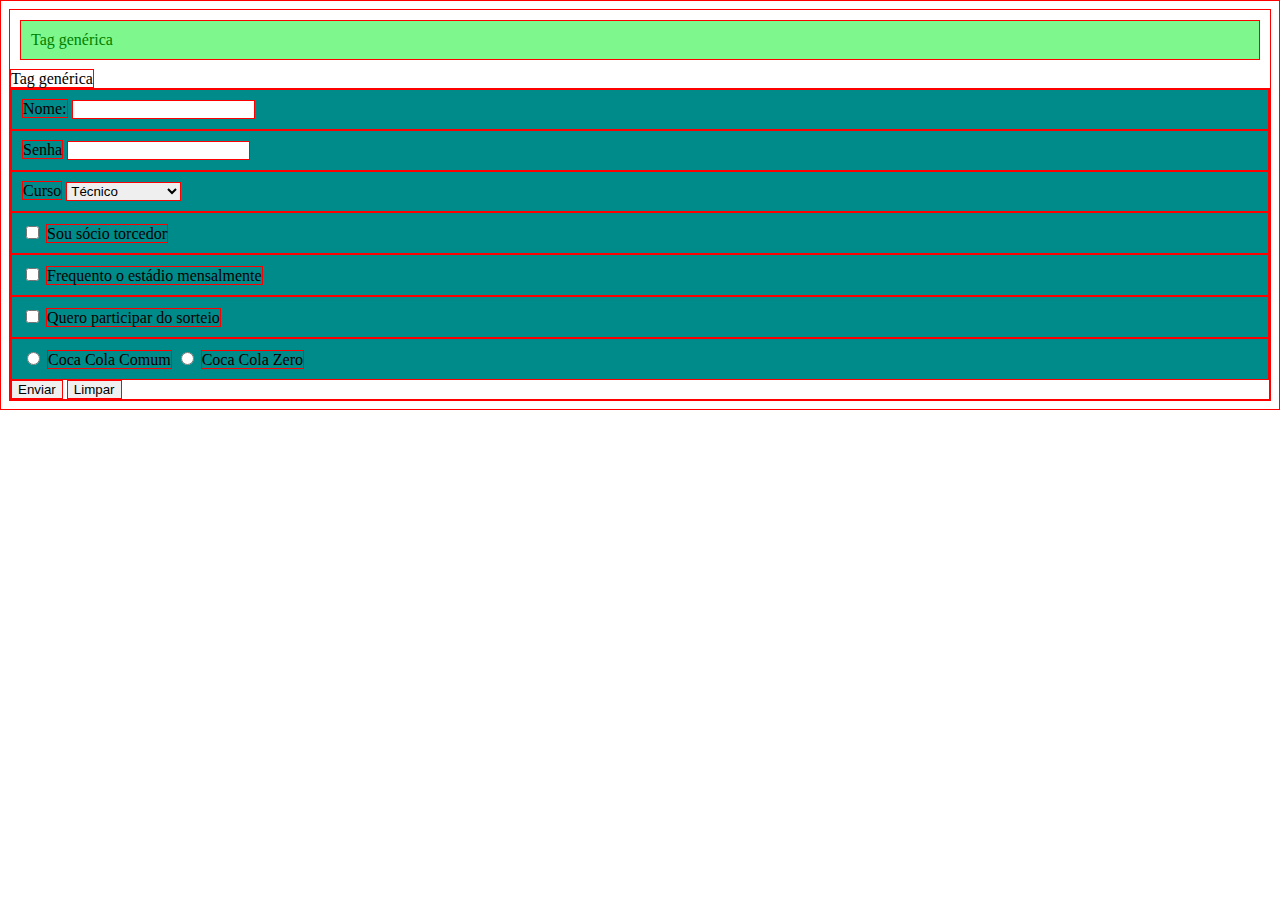
<file: index.html>
<!DOCTYPE html>
<html lang="pt-br">

<head>
    <!-- condificação da página (encode): UTF-8 -->
    <meta charset="UTF-8">
    <meta name="viewport" content="width=device-width, initial-scale=1.0">
    <link rel="stylesheet" href="./css/style.css">
    <title>Css Conceitos</title>
    <style>
        /* Regras aqui serão aplicadas somente a esta página */
        /* Regras para serem aplicadas a mais  de uma página devem ficar em um arquivo css */
    </style>
</head>

<body>
   
    <!-- Tags sem semântica -->
    <div id="primeiraDiv">Tag genérica</div>
    <spam> Tag genérica</spam>

   
    <!-- Formulário -->
     <form action="" method="">
       
        <div class="campos">
          <label for="">Nome:</label>
          <input type="text" name="" id="">
        </div>
        
        <div class="campos">
          <label for="">Senha</label>
          <input type="password" name="" id="">
        </div>

        <div class="campos">
          <label for="">Curso</label>
           <select name="" id=""> 
             <option value="">Técnico</option>
             <option value="">Graduação</option>
             <option value="">Pós Graduação</option>
           </select>
        </div>
        
        <div class="campos">
          <input type="checkbox" name="" id="">
          <label for=""> Sou sócio torcedor</label>
        </div>

        <div class="campos">
          <input type="checkbox" name="" id="">
          <label for=""> Frequento o estádio mensalmente</label>
        </div>

        <div class="campos">
          <input type="checkbox" name="" id="">
          <label for="">Quero participar do sorteio</label>
        </div>

        <div class="campos">
            <input type="radio" name="bebida" id="">
            <label>Coca Cola Comum</label>

            <input type="radio" name="bebida" id="">
            <label>Coca Cola Zero</label>
        </div>
        
        <input type="submit" value="Enviar">
        <input type="reset" value="Limpar">
        

     
    </form>
</body>

</html>
</file>
<file: css/style.css>
*{
    /* cor da borda */
    border-color: hsl(0, 100%, 50%);
    /* estilo da borda */
    border-style: solid;
    /* expressura da bosrda */
    border-width: 1px;
}

/* # diferencia tags de ids no html */
#primeiraDiv 
{
 color: green;
 padding: 10px;
 margin: 10px;
 background-color: #7ef78d;   
}
/* permite aplicar a regra para mais de uma tag */
.campos
{
    padding: 10px;
    background-color: darkcyan;
}
</file>
